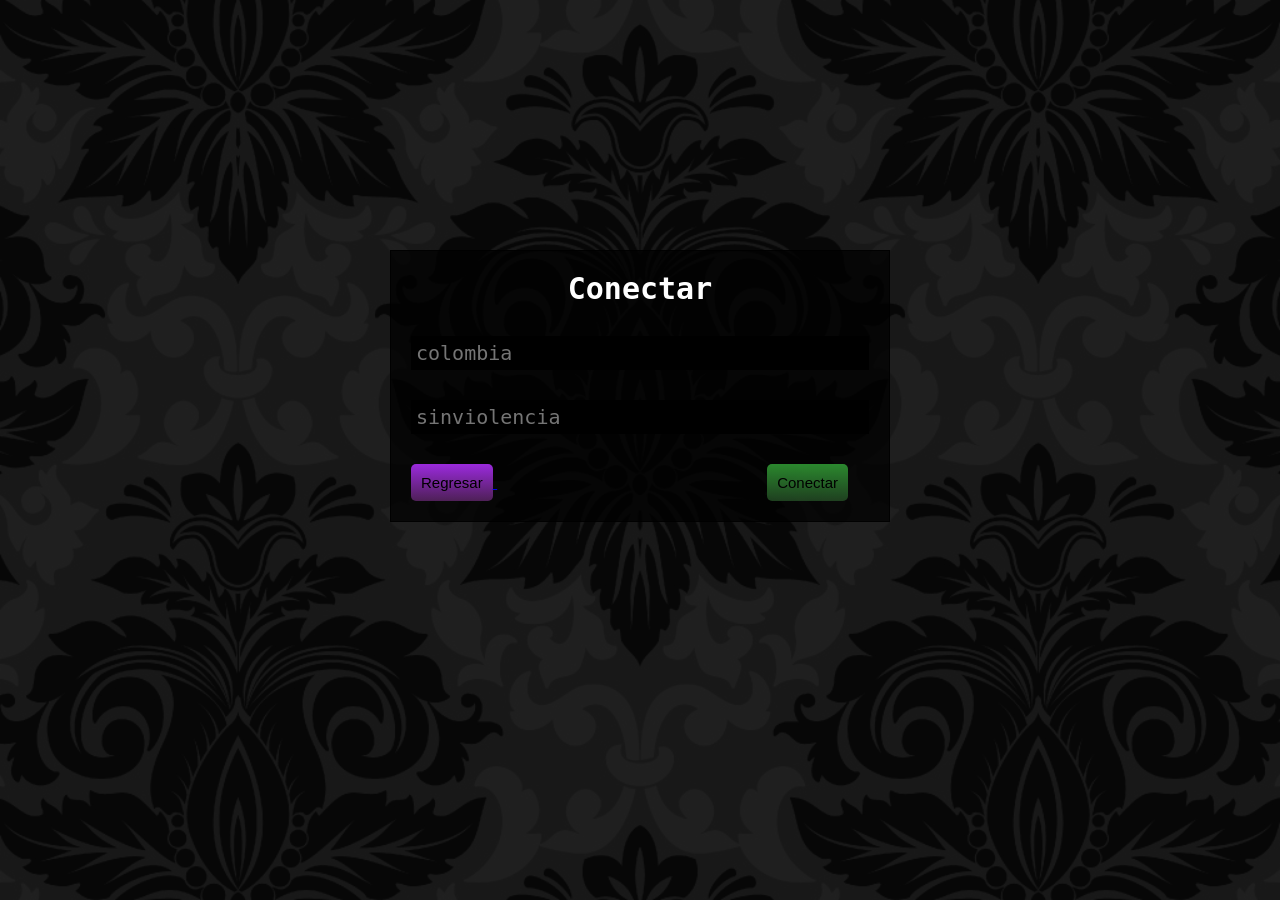
<file: conectar.html>
<html>

<head>
<meta charset="UTF-8">
<title>Registrar</title>
<link rel="stylesheet" href="conectar_style.css">
</head>

<body>

<div class="capa">
<form action="login_registrar.php" method="POST">
<h2>Conectar</h2>
<input type="text" placeholder="colombia" Usuario" name="usuario" required>
<input type="password" placeholder="sinviolencia" Contraseña" name="pass" required>


    
    <a href="index.html">
        <button type="button" class="button"> Regresar </button>
    </a>


    <button type="submit" value="Registrar" name="btnregistrar" class="button-2"> Conectar
    </button>
</a>

</div>


</form>
</body>
</html>
</file>
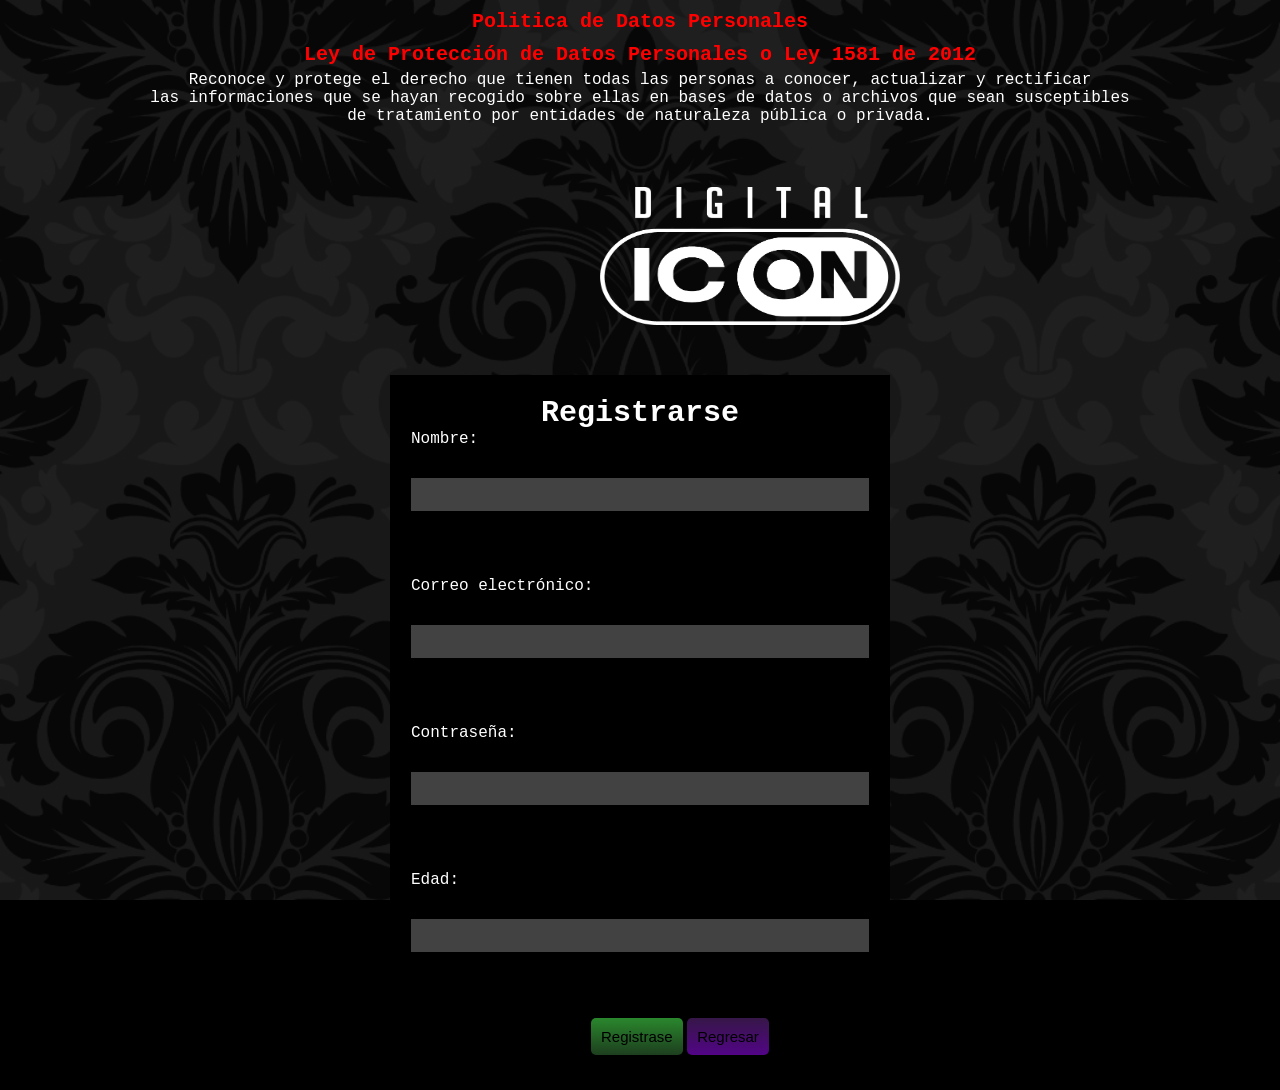
<file: registrarse.html>
<html>

<head>
<meta charset="UTF-8">
<title>Registrar</title>
<link rel="stylesheet" href="registrarse_style.css">
</head>

<body>




<div class="capa">

    <div class="datos-p">
    <!-- Politica Datos Personales -->
    <h1>Politica de Datos Personales</h1>
    <h1>Ley de Protección de Datos Personales o Ley 1581 de 2012</h1>
    <p>Reconoce y protege el derecho que tienen todas las personas a conocer, actualizar y rectificar <br>las informaciones que se hayan recogido sobre ellas en bases de datos o archivos que sean susceptibles <br> de tratamiento por entidades de naturaleza pública o privada.</p>
    </div>

    <img src="img/datos_personales.png" alt="datos_personales" id="datos-personales-img">

     <form action="#" method="post">
        
    <h2>Registrarse</h2>

    <label for="nombre">Nombre:</label><br>
    <input type="text" id="nombre" name="nombre" required>
    <br><br>

    <label for="email">Correo electrónico:</label><br>
    <input type="email" id="email" name="email" required>
    <br><br>

    <label for="password">Contraseña:</label><br>
    <input type="password" id="password" name="password" required>
    <br><br>

    <label for="edad">Edad:</label><br>
    <input type="number" id="edad" name="edad" min="1" max="999 ">
    <br><br>

    <button type="submit" value="Registrar" name="btnregistrar" class="button-2"> Registrase
    </button>

    <button  name="btnregistrar" class="button-3"> <a href="index.html"> Regresar
    </a> </button> 

  </form>
    


   
</a>

</div>

</body>
</html>
</file>
<file: conectar_style.css>
* {
  margin: 0;
  padding: 0;
  font-family: sans-serif;
  box-sizing: border-box;
}

:focus {
  outline: none;
}

.capa {
    background-color: rgba(0, 0, 0, 0.864);
    width: 100%;
}

body {
    background: black;
    display: flex;
    min-height: 100vh;
    background-image: url("./img/texture_1.jpg");

    /* config for background: La imagen se queda fija y el contenido se mueve encima*/
    background-size: cover;
    background-position: center;
    background-repeat: no-repeat;
    background-attachment: fixed;
}

form {
  margin: auto;
  width: 50%;
  max-width: 500px;
  /* background-image: url("./img/script.png"); */
  background-color: rgba(0, 0, 0, 0.748);

    /* config for background: La imagen se queda fija y el contenido se mueve encima*/
    background-size: cover;
    background-position: center;
    background-repeat: no-repeat;
    background-attachment: fixed;
  padding: 20px;
  border: 1px solid rgba(0, 0, 0, 0.864);
  margin-top: 250px;

}

h2 {
  text-align: center;
  margin-bottom: 10px;
  color: white;
  font-family: "DM Mono", monospace; 
  font-size: 30px;
}

input {
    display: block;
    align-items: center;
    padding: 5px;
    width: 100%;
    margin: 30px 0;
    font-size: 20px;
    font-family: "DM Mono", monospace; 
    background-color:  rgb(0, 0, 0);
    color: white;
    font-size: 20px;
    border: none;
}

.button {
    background: linear-gradient(#9b2add, #4e2057);
    border-radius: 5px;
    color: black;
    opacity: 1;
    cursor: pointer;
    font-family: Arial;
    margin-bottom: 0;
    padding-left: 10px;
    padding-right: 10px;
    padding-top: 10px;
    padding-bottom: 10px;
    text-decoration: none;
    font-size: 15px;
    margin-left: 0px;
    outline: none; /* eliminar el resplandor azulito por defecto */
    border: black;
}

.button-2 {
    background: linear-gradient(#35aa39, #254e26);
    border-radius: 5px;
    color: black;
    opacity: 0.8;
    cursor: pointer;
    font-family: Arial;
    margin-bottom: 0;
    padding-left: 10px;
    padding-right: 10px;
    padding-top: 10px;
    padding-bottom: 10px;
    text-decoration: none;
    font-size: 15px;   
    margin-left: 270px;
    outline: none; /* eliminar el resplandor azulito por defecto */
    border: black;
}

.button:hover {
  opacity: 1;
}



@media (max-width:768px) {
  form {
    width: 100%;
  }
}

@media (max-width:480px) {
  form {
    width: 100%;
  }
}
</file>
<file: registrarse_style.css>
* {
  margin: 0;
  padding: 0;
  font-family: sans-serif;
  box-sizing: border-box;
}

:focus {
  outline: none;
}

.capa {
    background-color: rgba(0, 0, 0, 0.864);
    width: 100%;
}

body {
    background: black;
    display: flex;
    min-height: 100vh;
    background-image: url("./img/texture_1.jpg");

    /* config for background: La imagen se queda fija y el contenido se mueve encima*/
    background-size: cover;
    background-position: center;
    background-repeat: no-repeat;
    background-attachment: fixed;
}

form {
    margin: auto;
    width: 50%;
    max-width: 500px;
    background-color: black;

    /* config for background: La imagen se queda fija y el contenido se mueve encima*/
    background-size: cover;
    background-position: center;
    background-repeat: no-repeat;
    /* background-attachment: fixed; */
    padding: 20px;
    border: 1px solid rgba(0, 0, 0, 0.864);
    margin-top: 250px;
    color: white;
    margin-top: 50PX;
    margin-bottom: 150PX;


}

.capa label {
    font-family: "DM Mono", monospace; 
}


h2 {
  text-align: center;
  margin-bottom: 0px;
  color: white;
  font-family: "DM Mono", monospace; 
  font-size: 30px;
  margin-top: 0px;
}

input {
    display: block;
    align-items: center;
    padding: 5px;
    width: 100%;
    margin: 30px 0;
    font-size: 20px;
    font-family: "DM Mono", monospace; 
    background-color:  rgb(66, 66, 66);
    color: black;
    font-size: 20px;
    border: none;
}


.button-2 {
    background: linear-gradient(#35aa39, #254e26);
    border-radius: 5px;
    color: black;
    opacity: 0.8;
    cursor: pointer;
    font-family: Arial;
    margin-bottom: 0;
    padding-left: 10px;
    padding-right: 10px;
    padding-top: 10px;
    padding-bottom: 10px;
    text-decoration: none;
    font-size: 15px;   
    margin-left: 180px;
    outline: none; /* eliminar el resplandor azulito por defecto */
    border: black;
}

.button-3{
    background: linear-gradient(#441d5a, #6706a8);
    border-radius: 5px;
    color: black;
    opacity: 0.8;
    cursor: pointer;
    font-family: Arial;
    padding-left: 10px;
    padding-right: 10px;
    padding-top: 10px;
    padding-bottom: 10px;
    text-decoration: none;
    font-size: 15px;   
    margin-top: -38px;
    margin-right: 0px;
    outline: none; /* eliminar el resplandor azulito por defecto */
    border: black;
}

a {
  color: black;
  text-decoration: none;
}


.button:hover {
  opacity: 1;
}



@media (max-width:768px) {
  form {
    width: 100%;
  }
}

@media (max-width:480px) {
  form {
    width: 100%;
  }
}

.datos-p h1 {
    color: white;
    text-align: center;
    margin-top: 10px;
    padding-top: 0px;
    font-family: "DM Mono", monospace; 
    font-size: 20px;
    color: red;
}

.datos-p p {
    text-align: center;
    padding-top: 5px;
    font-family: "DM Mono", monospace; 
    color: white;
}

#datos-personales-img {
    width: 300px;
    height: 150px;
    margin-left: 600px;
    padding-top: 12px;
    margin-top: 50px;
}
</file>
